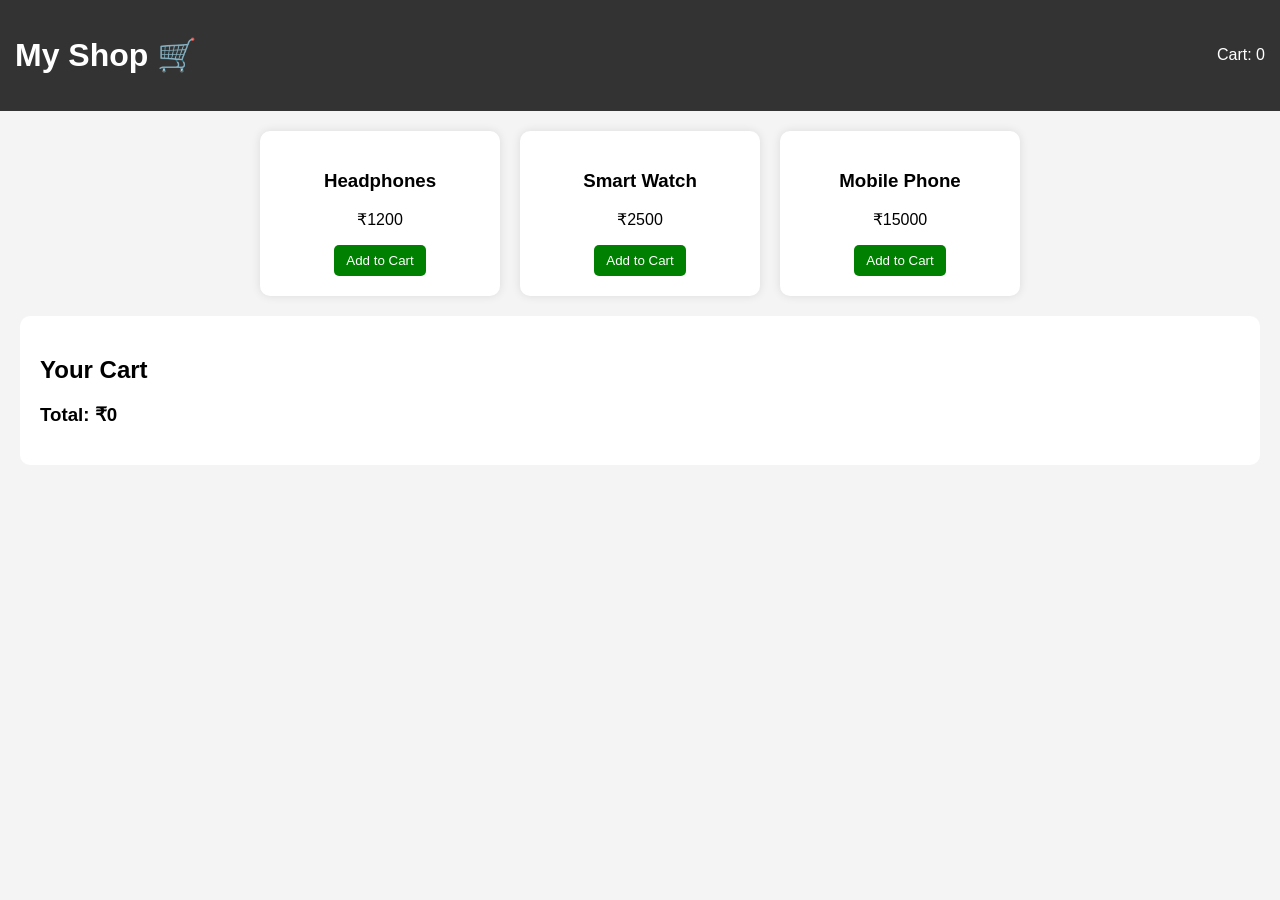
<file: index.html>
<!DOCTYPE html>
<html lang="en">
<head>
  <meta charset="UTF-8" />
  <meta name="viewport" content="width=device-width, initial-scale=1.0"/>
  <title>Simple E-Commerce</title>
  <link rel="stylesheet" href="index.css"/>
</head>
<body>

  <header>
    <h1>My Shop 🛒</h1>
    <div class="cart">
      Cart: <span id="cart-count">0</span>
    </div>
  </header>

  <section class="products">

    <div class="product">
      <h3>Headphones</h3>
      <p>₹1200</p>
      <button onclick="addToCart('Headphones', 1200)">Add to Cart</button>
    </div>

    <div class="product">
      <h3>Smart Watch</h3>
      <p>₹2500</p>
      <button onclick="addToCart('Smart Watch', 2500)">Add to Cart</button>
    </div>

    <div class="product">
      <h3>Mobile Phone</h3>
      <p>₹15000</p>
      <button onclick="addToCart('Mobile Phone', 15000)">Add to Cart</button>
    </div>

  </section>

  <section class="cart-box">
    <h2>Your Cart</h2>
    <ul id="cart-items"></ul>
    <h3>Total: ₹<span id="total">0</span></h3>
  </section>

  <script src="index.js"></script>
</body>
</html>
</file>
<file: index.css>
body {
  font-family: Arial, sans-serif;
  margin: 0;
  background: #f4f4f4;
}

header {
  background: #333;
  color: white;
  padding: 15px;
  display: flex;
  justify-content: space-between;
  align-items: center;
}

.products {
  display: flex;
  justify-content: center;
  gap: 20px;
  margin: 20px;
}

.product {
  background: white;
  padding: 20px;
  border-radius: 10px;
  width: 200px;
  text-align: center;
  box-shadow: 0 0 10px rgba(0,0,0,0.1);
}

button {
  padding: 8px 12px;
  background: green;
  color: white;
  border: none;
  cursor: pointer;
  border-radius: 5px;
}

button:hover {
  background: darkgreen;
}

.cart-box {
  background: white;
  margin: 20px;
  padding: 20px;
  border-radius: 10px;
}
</file>
